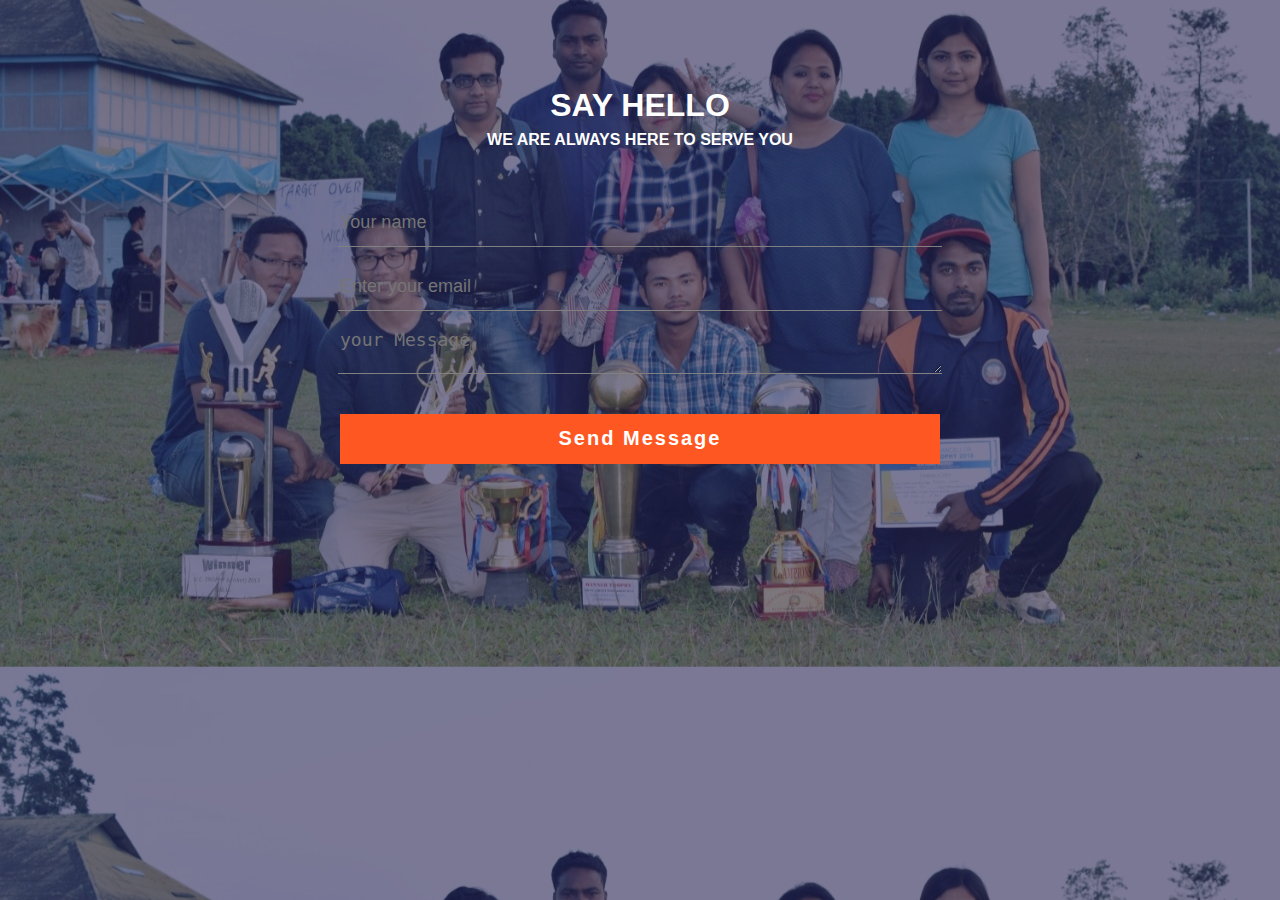
<file: contact-form/index.html>
<!DOCTYPE html>
<html lang="en">
<head>
    <meta charset="UTF-8">
    <meta http-equiv="X-UA-Compatible" content="IE=edge">
    <meta name="viewport" content="width=device-width, initial-scale=1.0">
    <title>Contact-Form</title>
    <link rel="stylesheet" href="style.css">
</head>
<body>
    <div class="contact-title">
        <h1> Say Hello</h1>
        <h2> We are always here to serve you</h2>
    </div>

    <div class="contact-form">
        <form id="contact-form" method="post" action="contact-form-handler.php">
            <input name="name" type="text" class="form-control" placeholder="Your name" required> 
            <br/>
            <input name="email" type="email" class="form-control" placeholder="Enter your email" required> 
            <br>
                <textarea name="message" class="form-control" placeholder="your Message" row="4" required></textarea>
                <br>
            <input type="submit" class="form-control submit" value="Send Message">
        </form>

    </div>


</body>
</html>
</file>
<file: contact-form/style.css>
body{
    margin: 0;
    padding: 0;
    text-align: center;
    background: linear-gradient(rgba(0, 0, 50, 0.5), rgba(0, 0, 50, 0.5)), url(../img/1.jpeg);
    background-position: center;
    font-family: sans-serif;
    text-emphasis-color: #fff;
}

.contact-title{
    margin-top: 100px;
    color: #fff;
    text-transform: uppercase;
    transition: all 4s ease-in-out;

}

.contact-title h1{
    font-size: 32px;
    line-height: 10px;
}

.contact-title h2{
        font-size: 16px;     
}

form{
    margin-top: 50px;
    transition: all 4s ease-in-out;
    
}

.form-control{
    width: 600px;
    background: transparent;
    border: none;
    outline: none;
    border-bottom: 1px solid gray;
    color: #fff;
    font-size: 18px;
    margin-bottom: 16px;

}

input{
    height: 45px;
}

form .submit{
    background: #ff5722;
    border-color: transparent;
    color: #fff;
    font-size: 20px;
    font-weight: bold;
    letter-spacing: 2px;
    height: 50px;
    margin-top: 20px;
}

form .submit:hover{
    background-color: #cf4f46;
    cursor: pointer;
}
</file>
